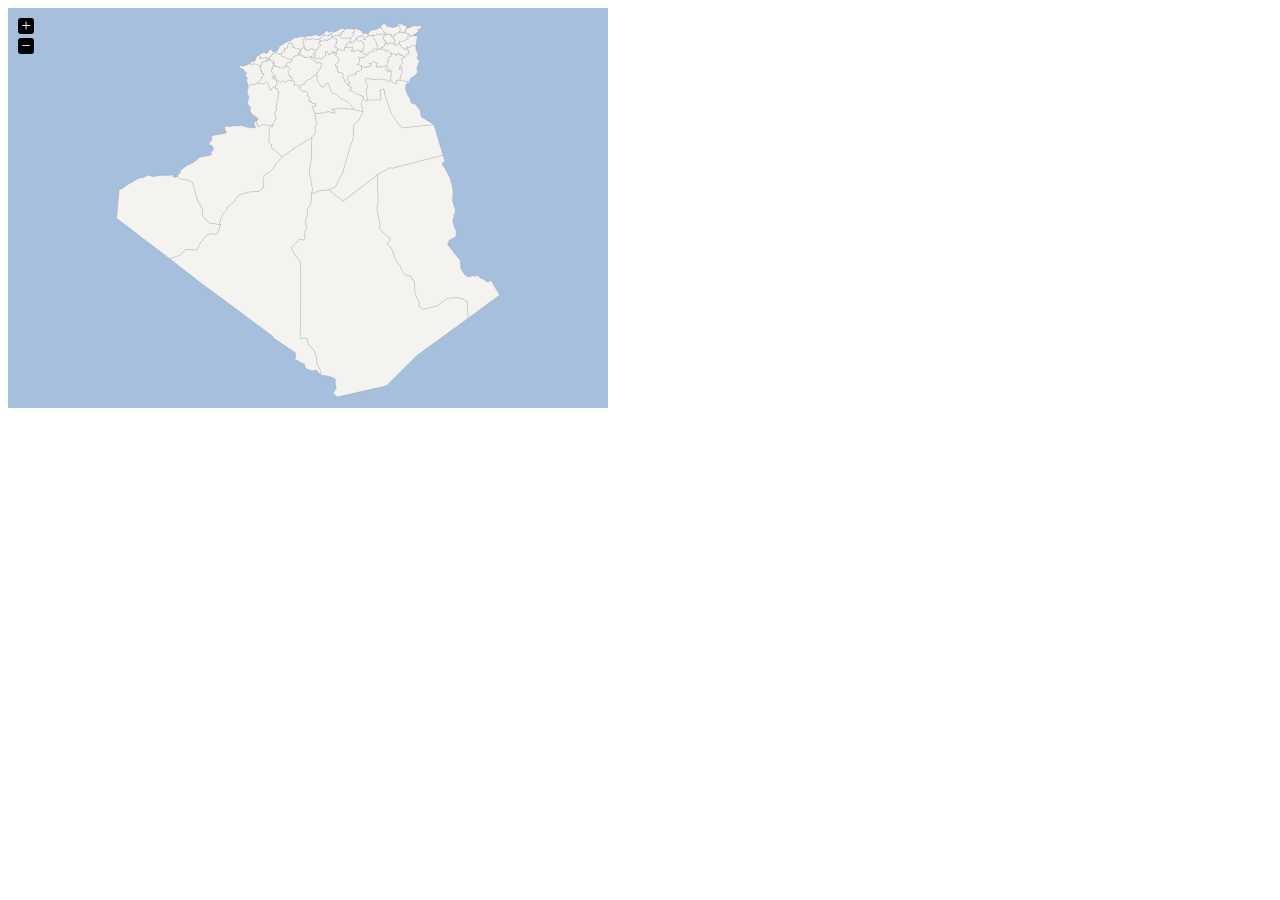
<file: target/Spring_HeartWatchDog/js/jqvmap/examples/algeria.html>
<?xml version="1.0" encoding="UTF-8"?>
<!DOCTYPE html PUBLIC "-//W3C//DTD XHTML 1.0 Strict//EN" "http://www.w3.org/TR/xhtml1/DTD/xhtml1-strict.dtd">
<html xmlns="http://www.w3.org/1999/xhtml" xml:lang="en" lang="en">
  <head>
    <title>JQVMap - Algeria Map</title>
    <meta content="text/html; charset=utf-8" http-equiv="Content-Type">

    <link href="../dist/jqvmap.css" media="screen" rel="stylesheet" type="text/css"/>

    <script type="text/javascript" src="http://code.jquery.com/jquery-1.11.3.min.js"></script>
    <script type="text/javascript" src="../dist/jquery.vmap.js"></script>
    <script type="text/javascript" src="../dist/maps/jquery.vmap.algeria.js" charset="utf-8"></script>

    <script>
      jQuery(document).ready(function () {
        jQuery('#vmap').vectorMap({
          map: 'dz_fr',
          enableZoom: true,
          showTooltip: true
        });
      });
    </script>
  </head>
  <body>
    <div id="vmap" style="width: 600px; height: 400px;"></div>
  </body>
</html>
</file>
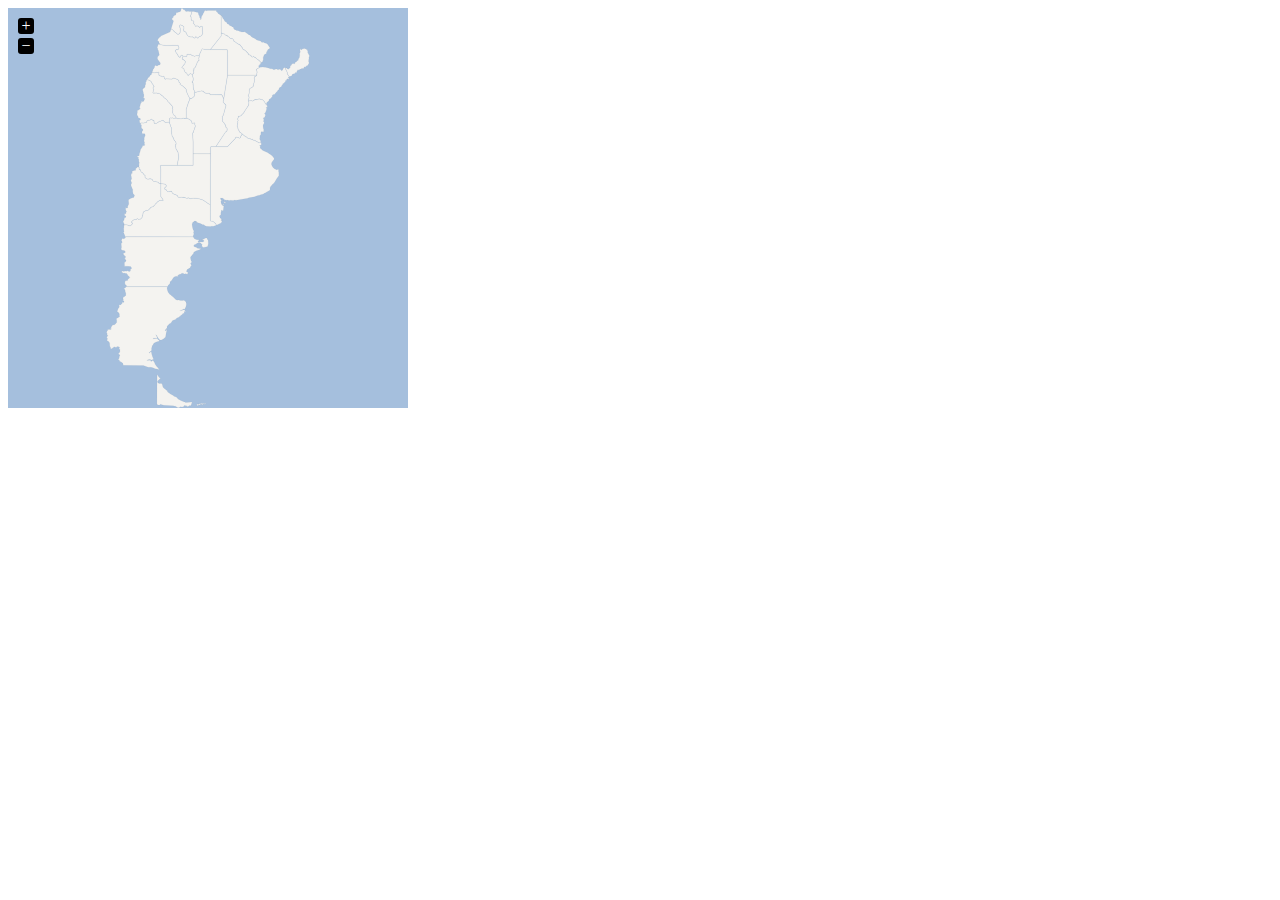
<file: target/Spring_HeartWatchDog/js/jqvmap/examples/argentina.html>
<?xml version="1.0" encoding="UTF-8"?>
<!DOCTYPE html PUBLIC "-//W3C//DTD XHTML 1.0 Strict//EN" "http://www.w3.org/TR/xhtml1/DTD/xhtml1-strict.dtd">
<html xmlns="http://www.w3.org/1999/xhtml" xml:lang="en" lang="en">
  <head>
    <title>JQVMap - Argentina Map</title>
    <meta content="text/html; charset=utf-8" http-equiv="Content-Type">

    <link href="../dist/jqvmap.css" media="screen" rel="stylesheet" type="text/css"/>

    <script type="text/javascript" src="http://code.jquery.com/jquery-1.11.3.min.js"></script>
    <script type="text/javascript" src="../dist/jquery.vmap.js"></script>
    <script type="text/javascript" src="../dist/maps/jquery.vmap.argentina.js" charset="utf-8"></script>

    <script>
      jQuery(document).ready(function () {
        jQuery('#vmap').vectorMap({
          map: 'argentina_en',
          onRegionClick: function (element, code, region) {
            var message = 'You clicked "'
              + region
              + '" which has the code: '
              + code.toUpperCase();

            alert(message);
          }
        });
      });
    </script>
  </head>
  <body>
    <div id="vmap" style="width: 400px; height: 400px;"></div>
  </body>
</html>
</file>
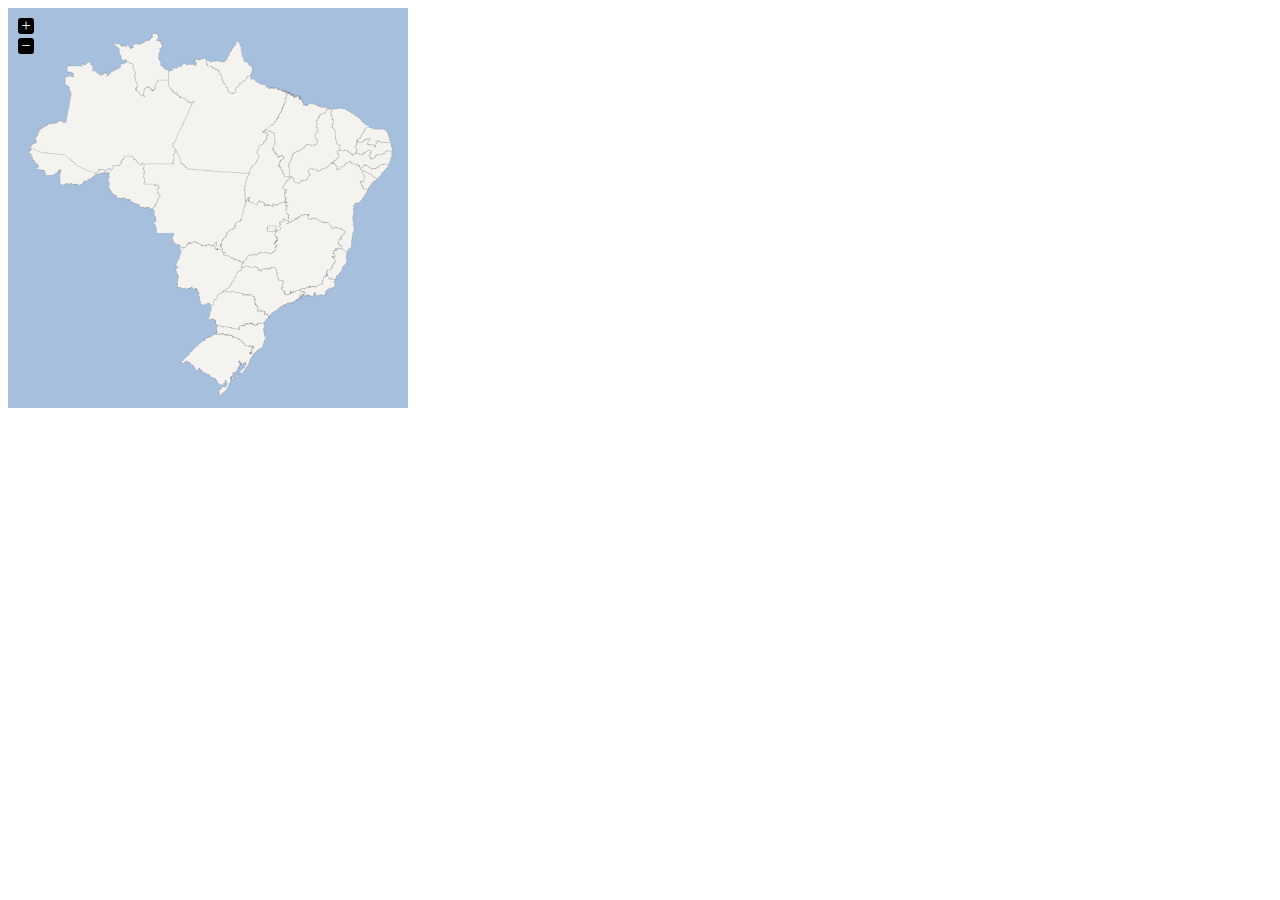
<file: target/Spring_HeartWatchDog/js/jqvmap/examples/brazil.html>
<?xml version="1.0" encoding="UTF-8"?>
<!DOCTYPE html PUBLIC "-//W3C//DTD XHTML 1.0 Strict//EN" "http://www.w3.org/TR/xhtml1/DTD/xhtml1-strict.dtd">
<html xmlns="http://www.w3.org/1999/xhtml" xml:lang="en" lang="en">
  <head>
    <title>JQVMap - Brazil Map</title>
    <meta content="text/html; charset=utf-8" http-equiv="Content-Type">

    <link href="../dist/jqvmap.css" media="screen" rel="stylesheet" type="text/css"/>

    <script type="text/javascript" src="http://code.jquery.com/jquery-1.11.3.min.js"></script>
    <script type="text/javascript" src="../dist/jquery.vmap.js"></script>
    <script type="text/javascript" src="../dist/maps/jquery.vmap.brazil.js" charset="utf-8"></script>

    <script>
      jQuery(document).ready(function () {
        jQuery('#vmap').vectorMap({
          map: 'brazil_br',
          onRegionClick: function (element, code, region) {
            var message = 'You clicked "'
              + region
              + '" which has the code: '
              + code.toUpperCase();

            alert(message);
          }
        });
      });
    </script>
  </head>
  <body>
    <div id="vmap" style="width: 400px; height: 400px;"></div>
  </body>
</html>
</file>
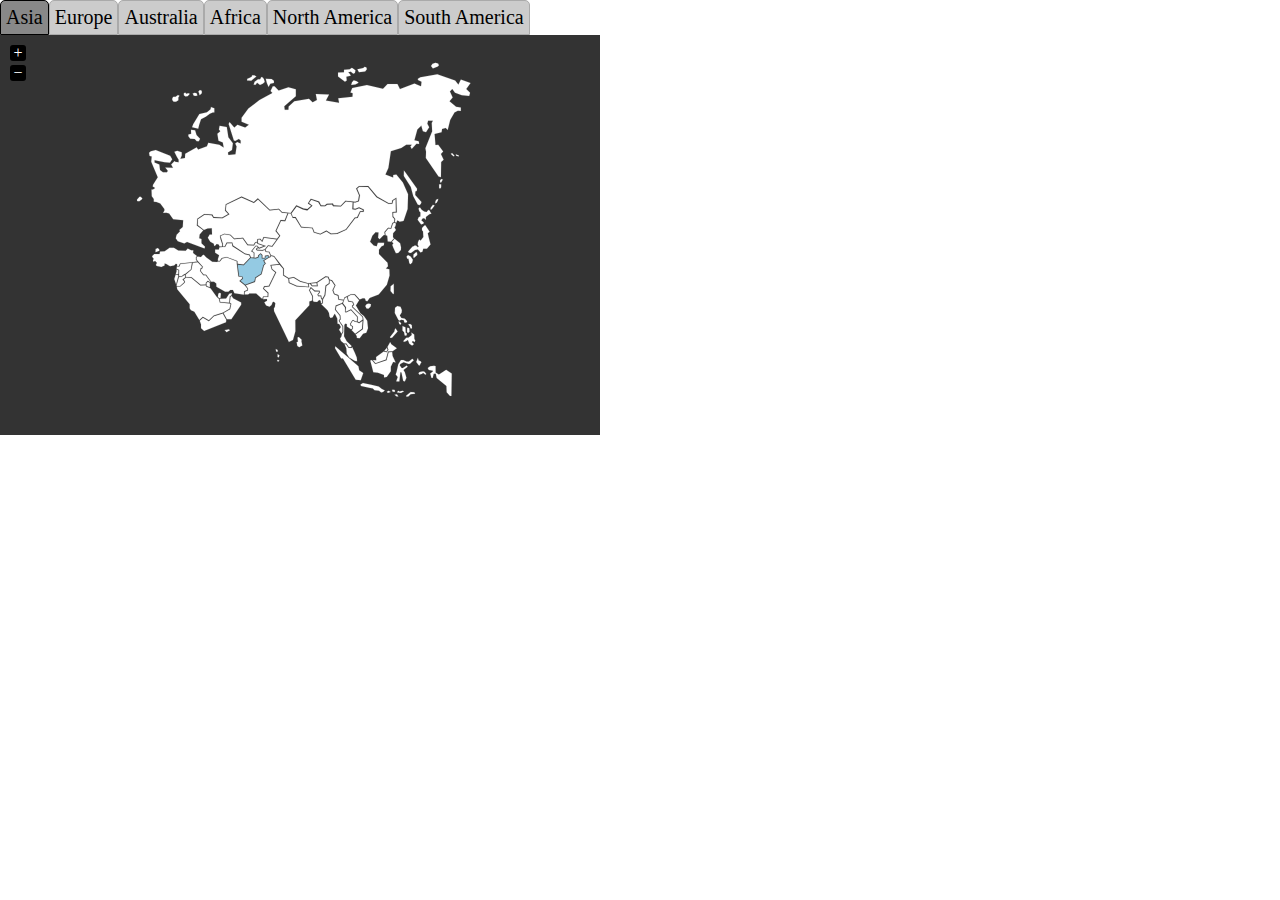
<file: target/Spring_HeartWatchDog/js/jqvmap/examples/continents.html>
<?xml version="1.0" encoding="UTF-8"?>
<!DOCTYPE html PUBLIC "-//W3C//DTD XHTML 1.0 Strict//EN" "http://www.w3.org/TR/xhtml1/DTD/xhtml1-strict.dtd">
<html xmlns="http://www.w3.org/1999/xhtml" xml:lang="en" lang="en">
  <head>
    <title>JQVMap - World Map</title>
    <meta content="text/html; charset=utf-8" http-equiv="Content-Type">

    <link href="../dist/jqvmap.css" media="screen" rel="stylesheet" type="text/css"/>

    <script type="text/javascript" src="http://code.jquery.com/jquery-1.11.3.min.js"></script>
    <script type="text/javascript" src="../dist/jquery.vmap.js"></script>

    <script type="text/javascript" src="../dist/maps/continents/jquery.vmap.asia.js"></script>
    <script type="text/javascript" src="../dist/maps/continents/jquery.vmap.europe.js"></script>
    <script type="text/javascript" src="../dist/maps/continents/jquery.vmap.australia.js"></script>
    <script type="text/javascript" src="../dist/maps/continents/jquery.vmap.africa.js"></script>
    <script type="text/javascript" src="../dist/maps/continents/jquery.vmap.north-america.js"></script>
    <script type="text/javascript" src="../dist/maps/continents/jquery.vmap.south-america.js"></script>

    <script type="text/javascript" src="js/jquery.vmap.sampledata.js"></script>

    <script>
      jQuery(document).ready(function () {
        $('h2').each(function () {
          $(this).click(function () {
            $('.tab-selected').removeClass('tab-selected');
            $(this).addClass('tab-selected');
            $('.map').css('z-index', '0');
            $('#vmap-' + this.id).parent().css('z-index', '1');
          });
        });
        $('h2:first').addClass('tab-selected');
        $('.map:first').css('z-index', '1');

        jQuery('#vmap-asia').vectorMap({
          map: 'asia_en',
          backgroundColor: '#333333',
          color: '#ffffff',
          hoverOpacity: 0.7,
          selectedColor: '#666666',
          enableZoom: true,
          showTooltip: true,
          values: sample_data,
          scaleColors: ['#C8EEFF', '#006491'],
          normalizeFunction: 'polynomial'
        });
        jQuery('#vmap-europe').vectorMap({
          map: 'europe_en',
          backgroundColor: '#333333',
          color: '#ffffff',
          hoverOpacity: 0.7,
          selectedColor: '#666666',
          enableZoom: true,
          showTooltip: true,
          values: sample_data,
          scaleColors: ['#C8EEFF', '#006491'],
          normalizeFunction: 'polynomial'
        });
        jQuery('#vmap-australia').vectorMap({
          map: 'australia_en',
          backgroundColor: '#333333',
          color: '#ffffff',
          hoverOpacity: 0.7,
          selectedColor: '#666666',
          enableZoom: true,
          showTooltip: true,
          values: sample_data,
          scaleColors: ['#C8EEFF', '#006491'],
          normalizeFunction: 'polynomial'
        });
        jQuery('#vmap-africa').vectorMap({
          map: 'africa_en',
          backgroundColor: '#333333',
          color: '#ffffff',
          hoverOpacity: 0.7,
          selectedColor: '#666666',
          enableZoom: true,
          showTooltip: true,
          values: sample_data,
          scaleColors: ['#C8EEFF', '#006491'],
          normalizeFunction: 'polynomial'
        });
        jQuery('#vmap-northamerica').vectorMap({
          map: 'north-america_en',
          backgroundColor: '#333333',
          color: '#ffffff',
          hoverOpacity: 0.7,
          selectedColor: '#666666',
          enableZoom: true,
          showTooltip: true,
          values: sample_data,
          scaleColors: ['#C8EEFF', '#006491'],
          normalizeFunction: 'polynomial'
        });
        jQuery('#vmap-southamerica').vectorMap({
          map: 'south-america_en',
          backgroundColor: '#333333',
          color: '#ffffff',
          hoverOpacity: 0.7,
          selectedColor: '#666666',
          enableZoom: true,
          showTooltip: true,
          values: sample_data,
          scaleColors: ['#C8EEFF', '#006491'],
          normalizeFunction: 'polynomial'
        });
      });
    </script>
    <style>
      * {
        margin: 0;
        padding: 0;
      }

      h2 {
        background: none repeat scroll 0 0 #cccccc;
        border: 1px solid #aaaaaa;
        border-top-left-radius: 5px;
        border-top-right-radius: 5px;
        float: left;
        padding: 5px;
        font-size: 20px;
        font-weight: normal;
        cursor: pointer;
      }

      h2.tab-selected {
        background: #888888;
        border: 1px solid #000000;
      }

      .map {
        position: absolute;
        z-index: 0;
        left: 0;
        top: 35px;
      }
    </style>
  </head>
  <body>
    <h2 id="asia">Asia</h2>

    <div class="map">
      <div id="vmap-asia" style="width: 600px; height: 400px;"></div>
    </div>
    <h2 id="europe">Europe</h2>

    <div class="map">
      <div id="vmap-europe" style="width: 600px; height: 400px;"></div>
    </div>
    <h2 id="australia">Australia</h2>

    <div class="map">
      <div id="vmap-australia" style="width: 600px; height: 400px;"></div>
    </div>
    <h2 id="africa">Africa</h2>

    <div class="map">
      <div id="vmap-africa" style="width: 600px; height: 400px;"></div>
    </div>
    <h2 id="northamerica">North America</h2>

    <div class="map">
      <div id="vmap-northamerica" style="width: 600px; height: 400px;"></div>
    </div>
    <h2 id="southamerica">South America</h2>

    <div class="map">
      <div id="vmap-southamerica" style="width: 600px; height: 400px;"></div>
    </div>
  </body>
</html>
</file>
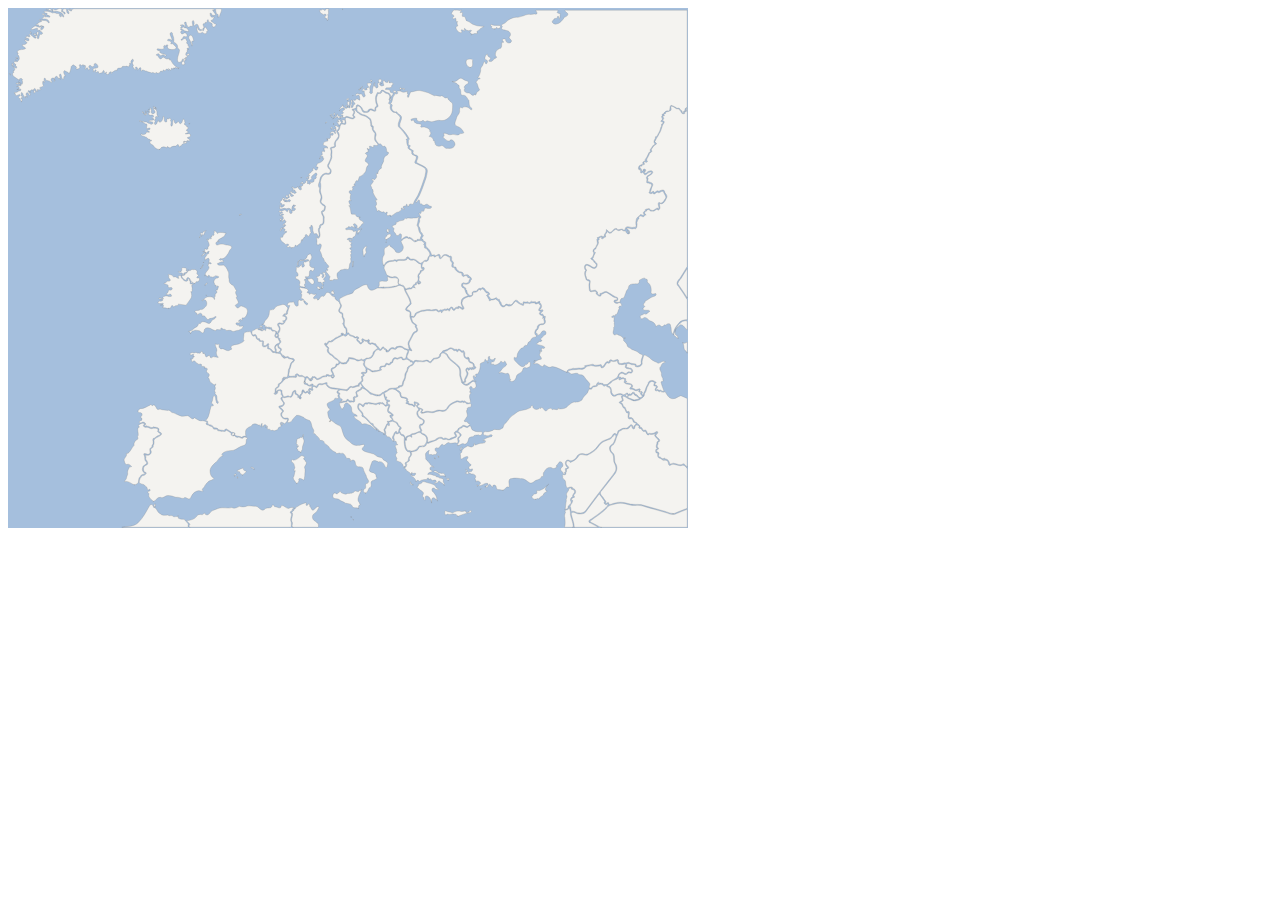
<file: target/Spring_HeartWatchDog/js/jqvmap/examples/europe.html>
<?xml version="1.0" encoding="UTF-8"?>
<!DOCTYPE html PUBLIC "-//W3C//DTD XHTML 1.0 Strict//EN" "http://www.w3.org/TR/xhtml1/DTD/xhtml1-strict.dtd">
<html xmlns="http://www.w3.org/1999/xhtml" xml:lang="en" lang="en">
  <head>
    <title>JQVMap - Europe Map</title>
    <meta content="text/html; charset=utf-8" http-equiv="Content-Type">

    <link href="../dist/jqvmap.css" media="screen" rel="stylesheet" type="text/css"/>

    <script type="text/javascript" src="http://code.jquery.com/jquery-1.11.3.min.js"></script>
    <script type="text/javascript" src="../dist/jquery.vmap.js"></script>
    <script type="text/javascript" src="../dist/maps/jquery.vmap.europe.js" charset="utf-8"></script>

    <script>
      jQuery(document).ready(function () {
        jQuery('#vmap').vectorMap({
          map: 'europe_en',
          enableZoom: false,
          showTooltip: false
        });
      });
    </script>
  </head>
  <body>
    <div id="vmap" style="width: 680px; height: 520px;"></div>
  </body>
</html>
</file>
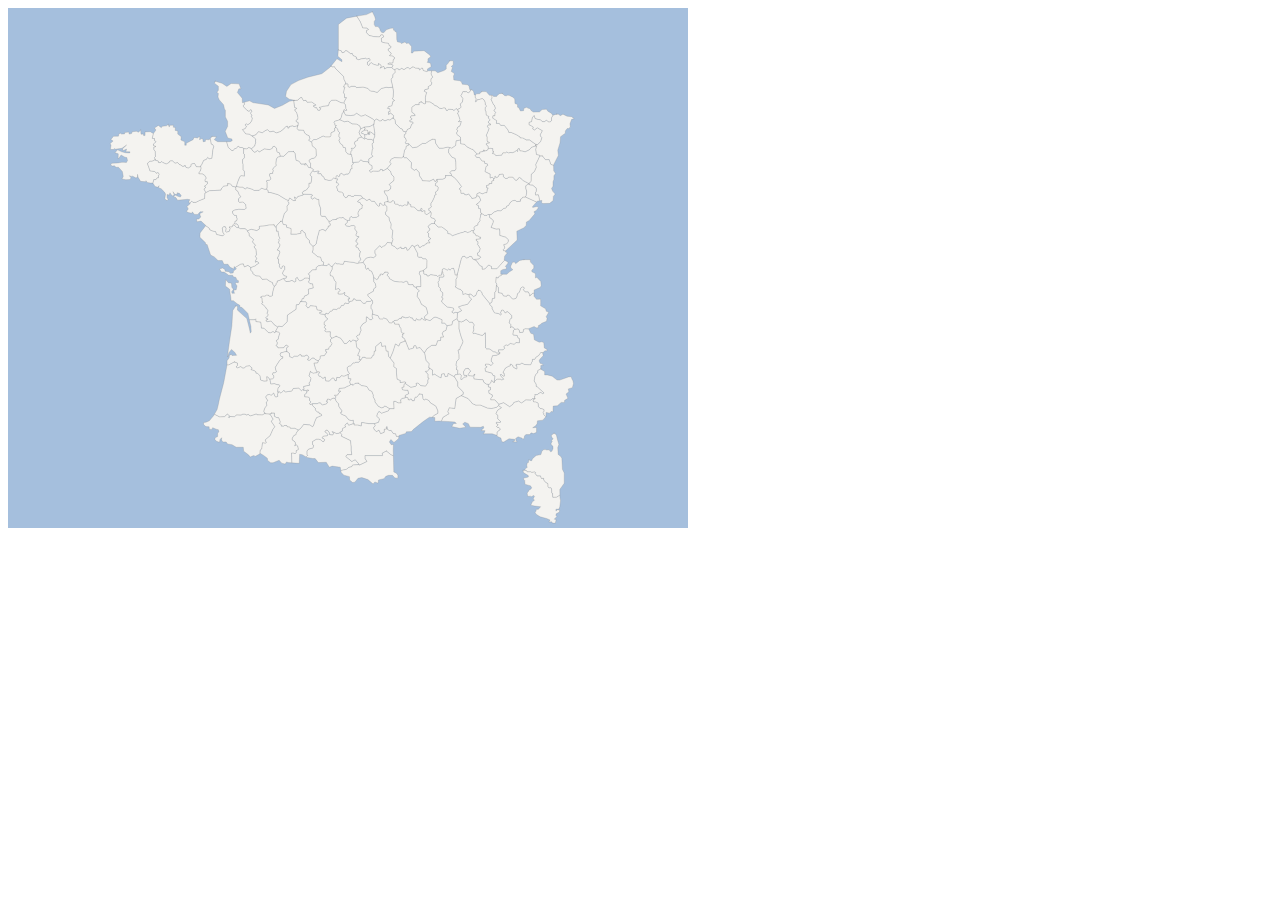
<file: target/Spring_HeartWatchDog/js/jqvmap/examples/france.html>
<?xml version="1.0" encoding="UTF-8"?>
<!DOCTYPE html PUBLIC "-//W3C//DTD XHTML 1.0 Strict//EN" "http://www.w3.org/TR/xhtml1/DTD/xhtml1-strict.dtd">
<html xmlns="http://www.w3.org/1999/xhtml" xml:lang="en" lang="en">
  <head>
    <title>JQVMap - France Map</title>
    <meta content="text/html; charset=utf-8" http-equiv="Content-Type">

    <link href="../dist/jqvmap.css" media="screen" rel="stylesheet" type="text/css"/>

    <script type="text/javascript" src="http://code.jquery.com/jquery-1.11.3.min.js"></script>
    <script type="text/javascript" src="../dist/jquery.vmap.js"></script>
    <script type="text/javascript" src="../dist/maps/jquery.vmap.france.js" charset="utf-8"></script>

    <script>
      jQuery(document).ready(function () {
        jQuery('#vmap').vectorMap({
          map: 'france_fr',
          enableZoom: false,
          showTooltip: true
        });
      });
    </script>
  </head>
  <body>
    <div id="vmap" style="width: 680px; height: 520px;"></div>
  </body>
</html>
</file>
<file: target/Spring_HeartWatchDog/js/jqvmap/dist/jqvmap.css>
.jqvmap-label
{
	position: absolute;
	display: none;
	-webkit-border-radius: 3px;
	-moz-border-radius: 3px;
	border-radius: 3px;
	background: #292929;
	color: white;
	font-family: sans-serif, Verdana;
	font-size: smaller;
	padding: 3px;
  pointer-events:none;
}
.jqvmap-pin {
  pointer-events:none;
}
.jqvmap-zoomin, .jqvmap-zoomout
{
	position: absolute;
	left: 10px;
	-webkit-border-radius: 3px;
	-moz-border-radius: 3px;
	border-radius: 3px;
	background: #000000;
	padding: 3px;
	color: white;
	min-width: 10px;
	min-height: 10px;
	cursor: pointer;
	line-height: 10px;
	text-align: center;
}
.jqvmap-zoomin
{
	top: 10px;
}
.jqvmap-zoomout
{
	top: 30px;
}
.jqvmap-region
{
  cursor: pointer;
}
.jqvmap-ajax_response
{
  width: 100%;
  height: 500px;
}
</file>
